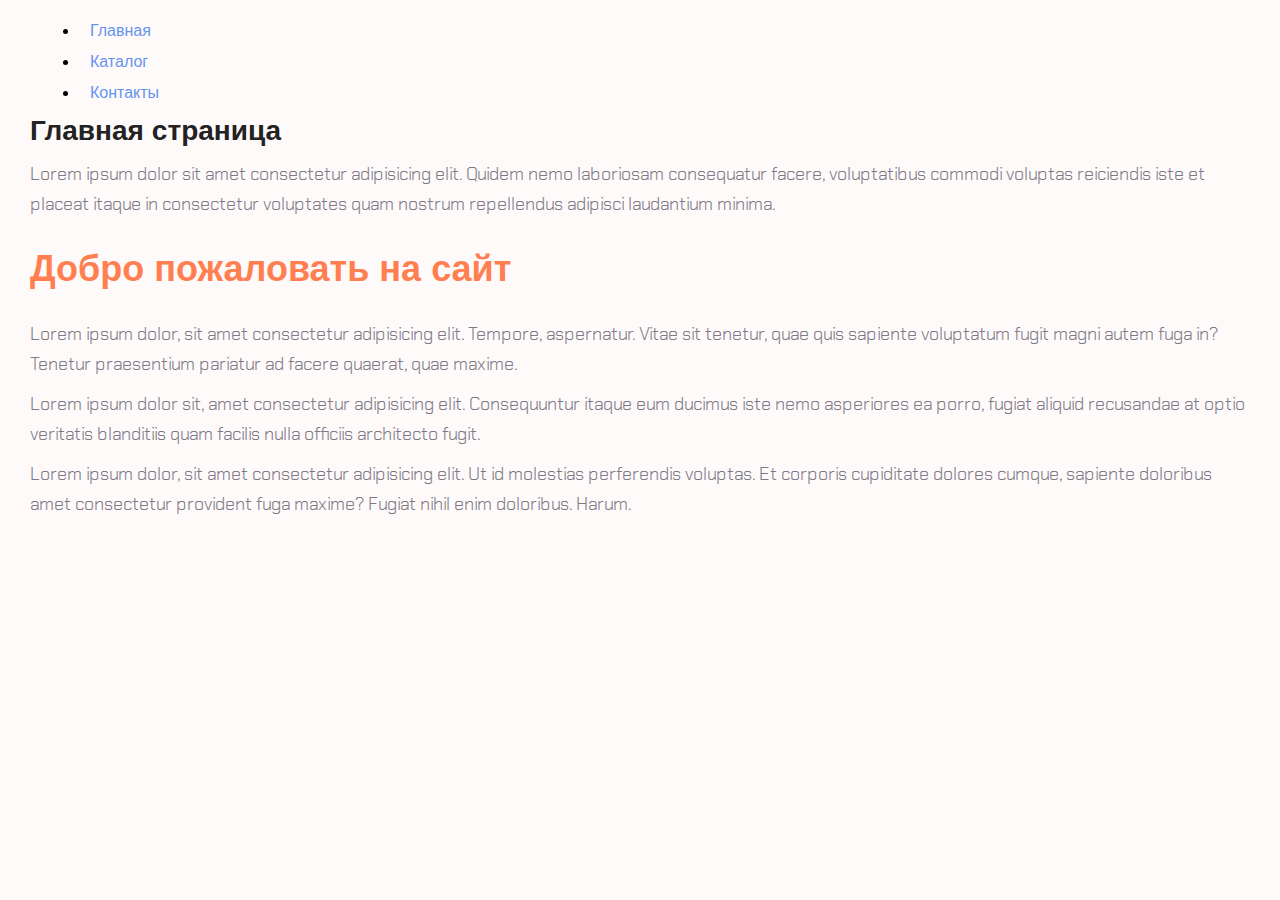
<file: index.html>
<!DOCTYPE html>
<html lang="en">

<head>
    <meta charset="UTF-8">
    <meta name="viewport" content="width=device-width, initial-scale=1.0">
    <title>Document</title>
    <link rel="stylesheet" href="style.css">
    <link rel="preconnect" href="https://fonts.googleapis.com">
    <link rel="preconnect" href="https://fonts.gstatic.com" crossorigin>
    <link href="https://fonts.googleapis.com/css2?family=Chakra+Petch:wght@300&display=swap" rel="stylesheet">
</head>

<body>
    <menu>
        <li> <a class="link" href="index.html"> Главная</a></li>
        <li> <a class="link" href="catalog/catalog.html"> Каталог</a></li>
        <li> <a class="link" href="info.html"> Контакты</a></li>
    </menu>
    <h1 class="head1">Главная страница</h1>
    <p class="text">Lorem ipsum dolor sit amet consectetur adipisicing elit. Quidem nemo laboriosam consequatur facere,
        voluptatibus
        commodi voluptas reiciendis iste et placeat itaque in consectetur voluptates quam nostrum repellendus adipisci
        laudantium minima.</p>
    <h2 class="head2">Добро пожаловать на сайт</h2>
    <p class="text">Lorem ipsum dolor, sit amet consectetur adipisicing elit. Tempore, aspernatur. Vitae sit tenetur,
        quae quis
        sapiente voluptatum fugit magni autem fuga in? Tenetur praesentium pariatur ad facere quaerat, quae maxime.</p>
    <p class="text">Lorem ipsum dolor sit, amet consectetur adipisicing elit. Consequuntur itaque eum ducimus iste nemo
        asperiores ea
        porro, fugiat aliquid recusandae at optio veritatis blanditiis quam facilis nulla officiis architecto fugit.</p>
    <p class="text">Lorem ipsum dolor, sit amet consectetur adipisicing elit. Ut id molestias perferendis voluptas. Et
        corporis
        cupiditate dolores cumque, sapiente doloribus amet consectetur provident fuga maxime? Fugiat nihil enim
        doloribus. Harum.</p>

</body>

</html>
</file>
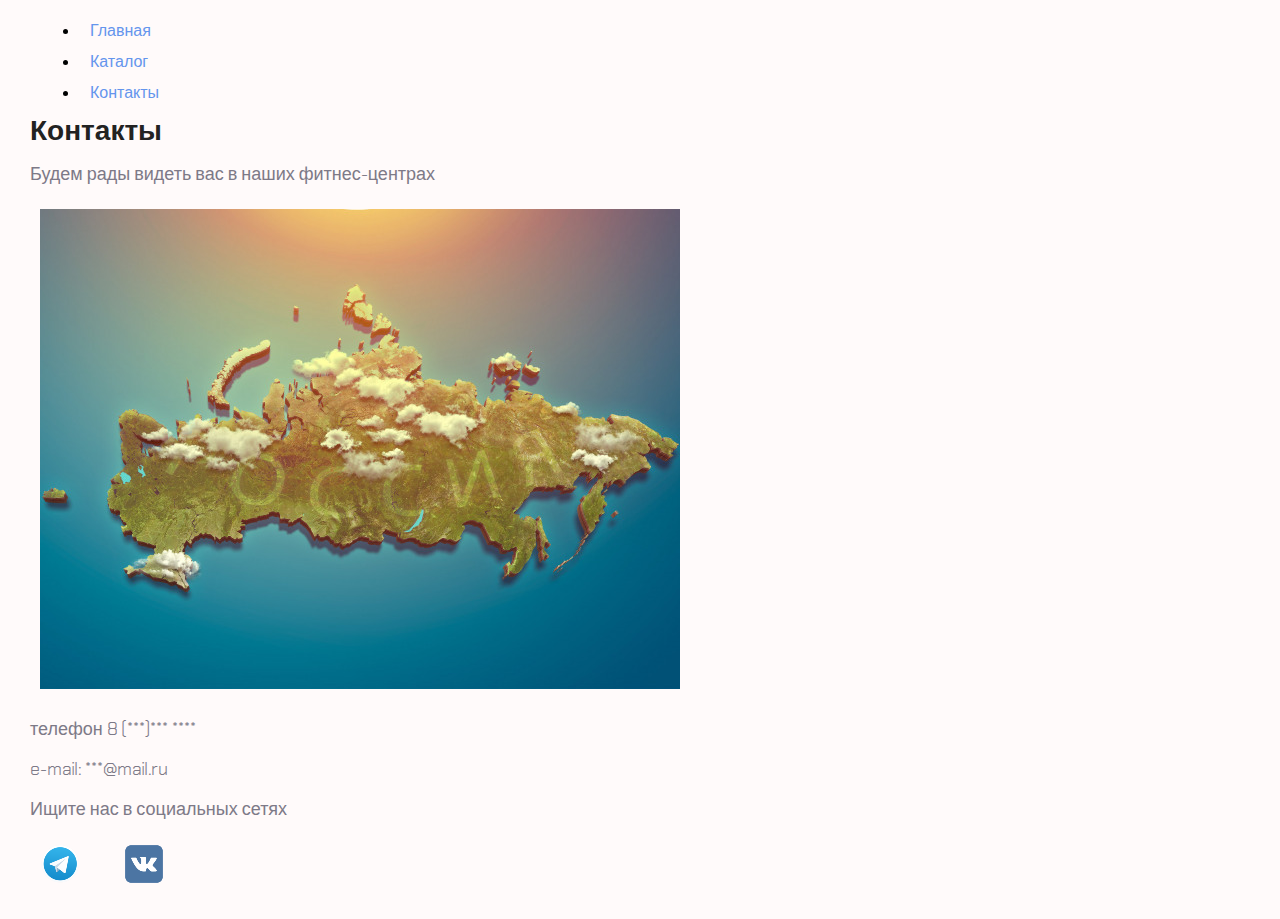
<file: info.html>
<!DOCTYPE html>
<html lang="en">

<head>
    <meta charset="UTF-8">
    <meta name="viewport" content="width=device-width, initial-scale=1.0">
    <title>Document</title>
    <link rel="stylesheet" href="style.css">
    <link rel="preconnect" href="https://fonts.googleapis.com">
    <link rel="preconnect" href="https://fonts.gstatic.com" crossorigin>
    <link href="https://fonts.googleapis.com/css2?family=Chakra+Petch:wght@300&display=swap" rel="stylesheet">
</head>

<body>
    <menu>
        <li> <a class="link" href="index.html"> Главная</a></li>
        <li> <a class="link" href="catalog/catalog.html"> Каталог</a></li>
        <li> <a class="link" href="info.html"> Контакты</a></li>
    </menu>
    <h1 class="head1">Контакты</h1>
    <p class="text">Будем рады видеть вас в наших фитнес-центрах</p>
    <div>
        <img src="img/Russia.jpg" alt="Карта" usemap="#Russia">
        <map name="Russia" id="Russia">
            <area shape="circle" coords="250, 250, 50" href="" title="Уральский офис">
            <area shape="circle" coords="350, 250, 50" href="" title="офис Сибирь-матушка">
        </map>
    </div>
    <p class="text"> телефон 8 (***)*** ****</p>
    <p class="text">e-mail: ***@mail.ru</p>
    <p class="text">Ищите нас в социальных сетях</p>
    <a href="https://t.me/telegram"><img src="img/telegram.png" alt="Телеграм" title="Телеграм"></a>
    <a href="https://vk.com/feed"><img src="img/vk.png" alt="Вконтакте" title="Вконтакте"></a>

</body>

</html>
</file>
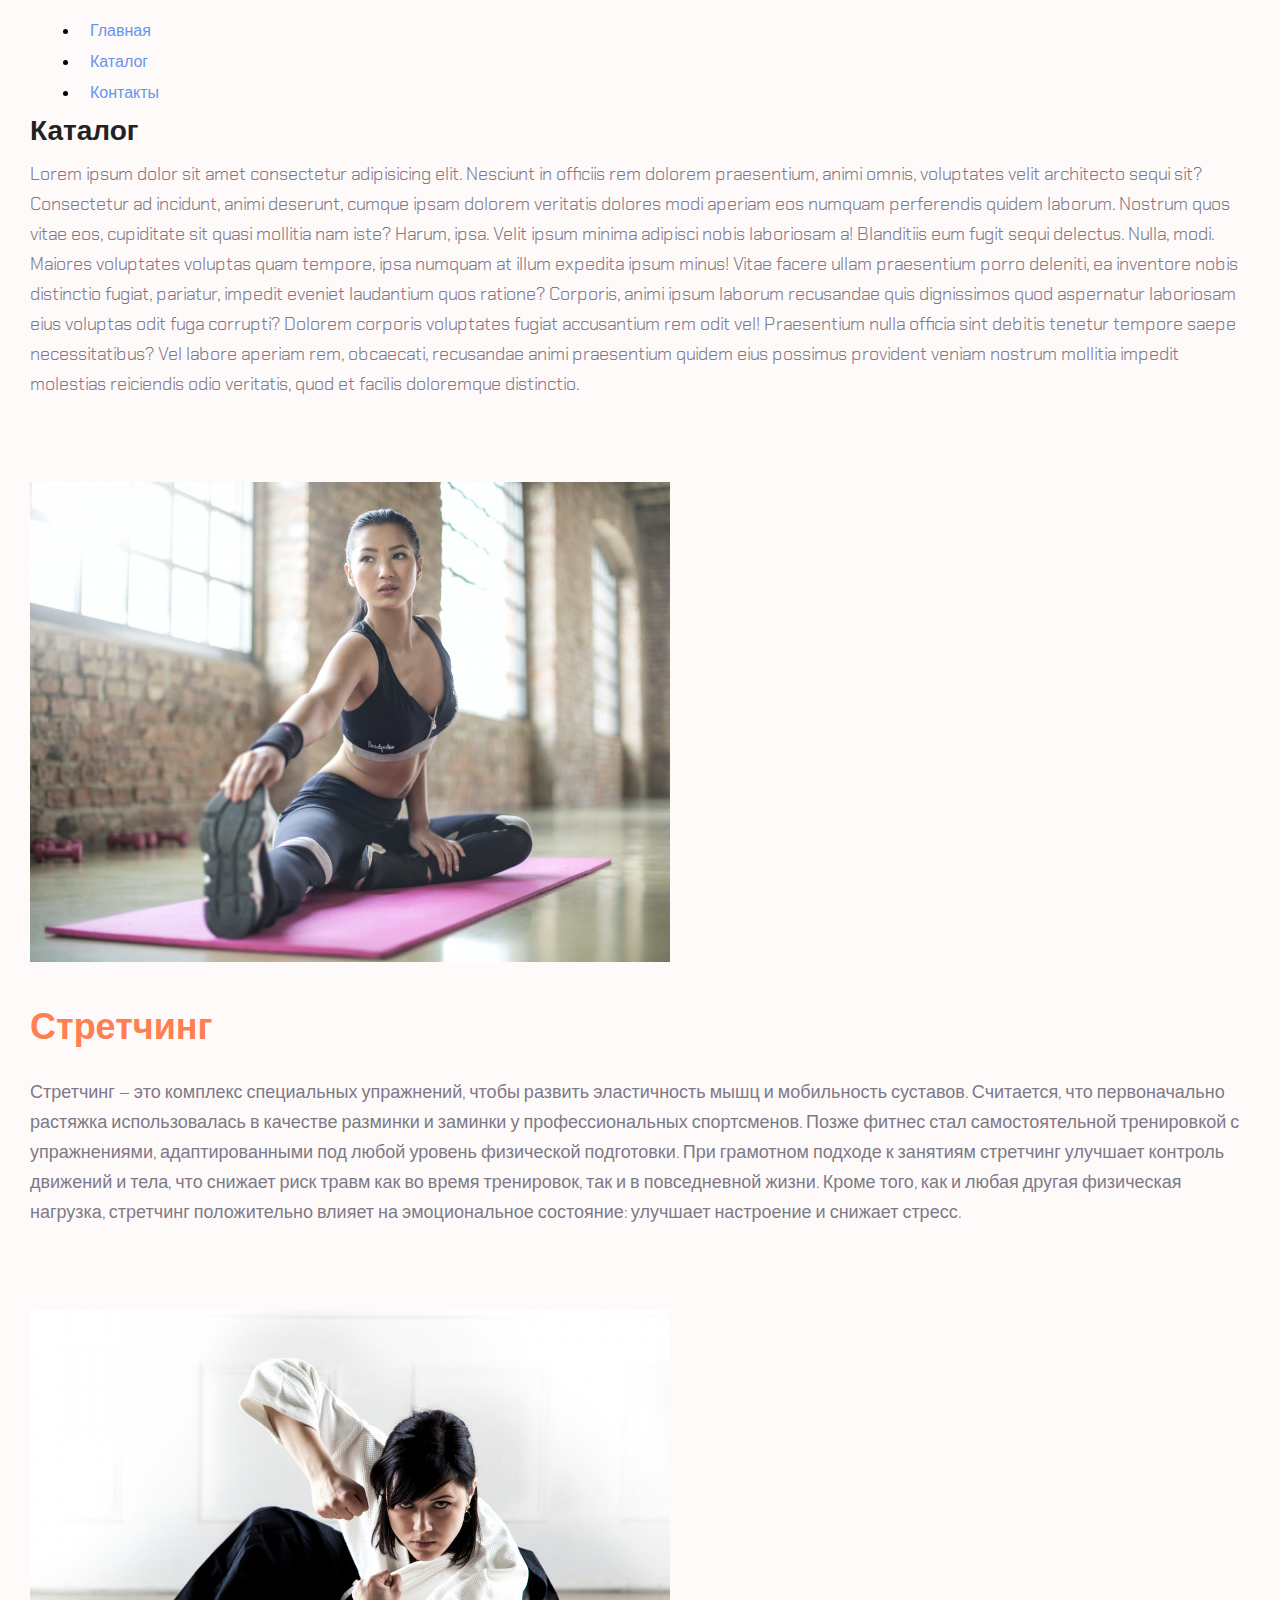
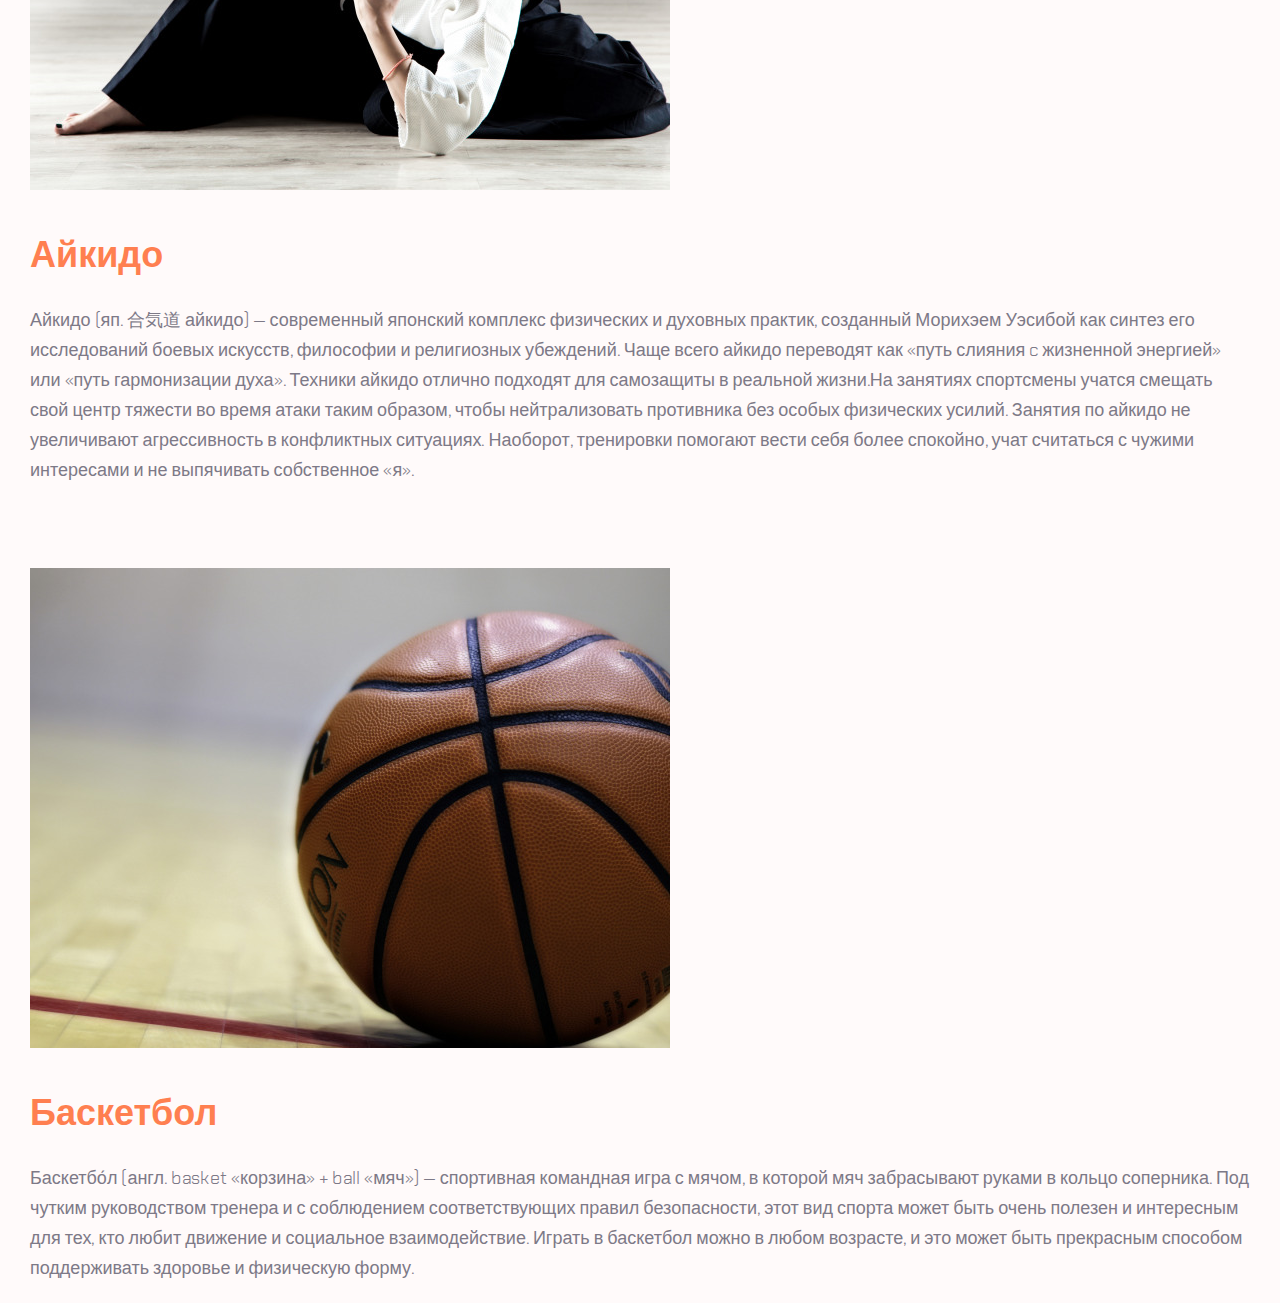
<file: catalog/catalog.html>
<!DOCTYPE html>
<html lang="en">

<head>
    <meta charset="UTF-8">
    <meta name="viewport" content="width=device-width, initial-scale=1.0">
    <title>Document</title>
    <link rel="stylesheet" href="../style.css">
    <link rel="preconnect" href="https://fonts.googleapis.com">
    <link rel="preconnect" href="https://fonts.gstatic.com" crossorigin>
    <link href="https://fonts.googleapis.com/css2?family=Chakra+Petch:wght@300&display=swap" rel="stylesheet">
</head>

<body>
    <menu>
        <li> <a class="link" href="..\index.html"> Главная</a></li>
        <li> <a class="link" href="catalog.html"> Каталог</a></li>
        <li> <a class="link" href="..\info.html"> Контакты</a></li>
    </menu>
    <h1 class="head1">Каталог</h1>
    <p class="text">Lorem ipsum dolor sit amet consectetur adipisicing elit. Nesciunt in officiis rem dolorem
        praesentium, animi
        omnis, voluptates velit architecto sequi sit? Consectetur ad incidunt, animi deserunt, cumque ipsam dolorem
        veritatis dolores modi aperiam eos numquam perferendis quidem laborum. Nostrum quos vitae eos, cupiditate sit
        quasi mollitia nam iste? Harum, ipsa. Velit ipsum minima adipisci nobis laboriosam a! Blanditiis eum fugit sequi
        delectus. Nulla, modi. Maiores voluptates voluptas quam tempore, ipsa numquam at illum expedita ipsum minus!
        Vitae facere ullam praesentium porro deleniti, ea inventore nobis distinctio fugiat, pariatur, impedit eveniet
        laudantium quos ratione? Corporis, animi ipsum laborum recusandae quis dignissimos quod aspernatur laboriosam
        eius voluptas odit fuga corrupti? Dolorem corporis voluptates fugiat accusantium rem odit vel! Praesentium nulla
        officia sint debitis tenetur tempore saepe necessitatibus? Vel labore aperiam rem, obcaecati, recusandae animi
        praesentium quidem eius possimus provident veniam nostrum mollitia impedit molestias reiciendis odio veritatis,
        quod et facilis doloremque distinctio.</p>
    <br><br><br>
    <img src="../img/stretching.jpg" alt="Стретчинг" title="Стретчинг">
    <h2 class="head2">Стретчинг</h2>
    <p class="text">Стретчинг – это комплекс специальных упражнений, чтобы развить эластичность мышц и мобильность
        суставов.
        Считается, что первоначально растяжка использовалась в качестве разминки и заминки у профессиональных
        спортсменов. Позже фитнес стал самостоятельной тренировкой с упражнениями, адаптированными под любой уровень
        физической подготовки. При грамотном подходе к занятиям стретчинг улучшает контроль движений и тела, что снижает
        риск травм как во время тренировок, так и в повседневной жизни. Кроме того, как и любая другая физическая
        нагрузка, стретчинг положительно влияет на эмоциональное состояние: улучшает настроение и снижает стресс.</p>
    <br><br><br>
    <img src="../img/boevoe-iskusstvo.jpg" alt="Боевое искусство" title="Айкидо">
    <h2 class="head2">Айкидо</h2>
    <p class="text">Айкидо (яп. 合気道 айкидо) — современный японский комплекс физических и духовных практик, созданный
        Морихэем Уэсибой
        как синтез его исследований боевых искусств, философии и религиозных убеждений. Чаще всего айкидо переводят как
        «путь слияния c жизненной энергией» или «путь гармонизации духа». Техники айкидо отлично подходят для самозащиты
        в реальной жизни.На занятиях спортсмены учатся смещать свой центр тяжести во время атаки таким образом, чтобы
        нейтрализовать противника без особых физических усилий. Занятия по айкидо не увеличивают агрессивность в
        конфликтных ситуациях. Наоборот, тренировки помогают вести себя более спокойно, учат считаться с чужими
        интересами и не выпячивать собственное «я».</p>
    <br><br><br>
    <img src="../img/basketball.jpg" alt="Баскетбол" title="Баскетбол">
    <h2 class="head2">Баскетбол</h2>
    <p class="text">Баскетбо́л (англ. basket «корзина» + ball «мяч») — спортивная командная игра с мячом, в которой мяч
        забрасывают
        руками в кольцо соперника. Под чутким руководством тренера и с соблюдением соответствующих правил безопасности,
        этот вид спорта может быть
        очень полезен и интересным для тех, кто любит движение и социальное взаимодействие. Играть в баскетбол можно в
        любом возрасте, и это может быть прекрасным способом поддерживать здоровье и
        физическую форму.</p>

</body>

</html>
</file>
<file: style.css>
* {
    margin: 10px;
    padding: auto;
    font-family: 'Chakra Petch', sans-serif;
    background-color: var(--fone);
}

a {
    text-decoration: none;
}

:root {
    --fone: #FFFAFA
}

.link {
    color: cornflowerblue;
    font-size: 16px;
    line-height: 20px;
}

.head1 {
    color: #222222;
    font-size: 28px;
    line-height: 36px;
    font-weight: bold;
}

.text {
    font-style: normal;
    font-weight: 300;
    font-size: 18px;
    line-height: 30px;
    color: #7D7987
}

.head2 {
    color: coral;
    font-style: normal;
    font-weight: 700;
    font-size: 36px;
    line-height: 80px;
}
</file>
